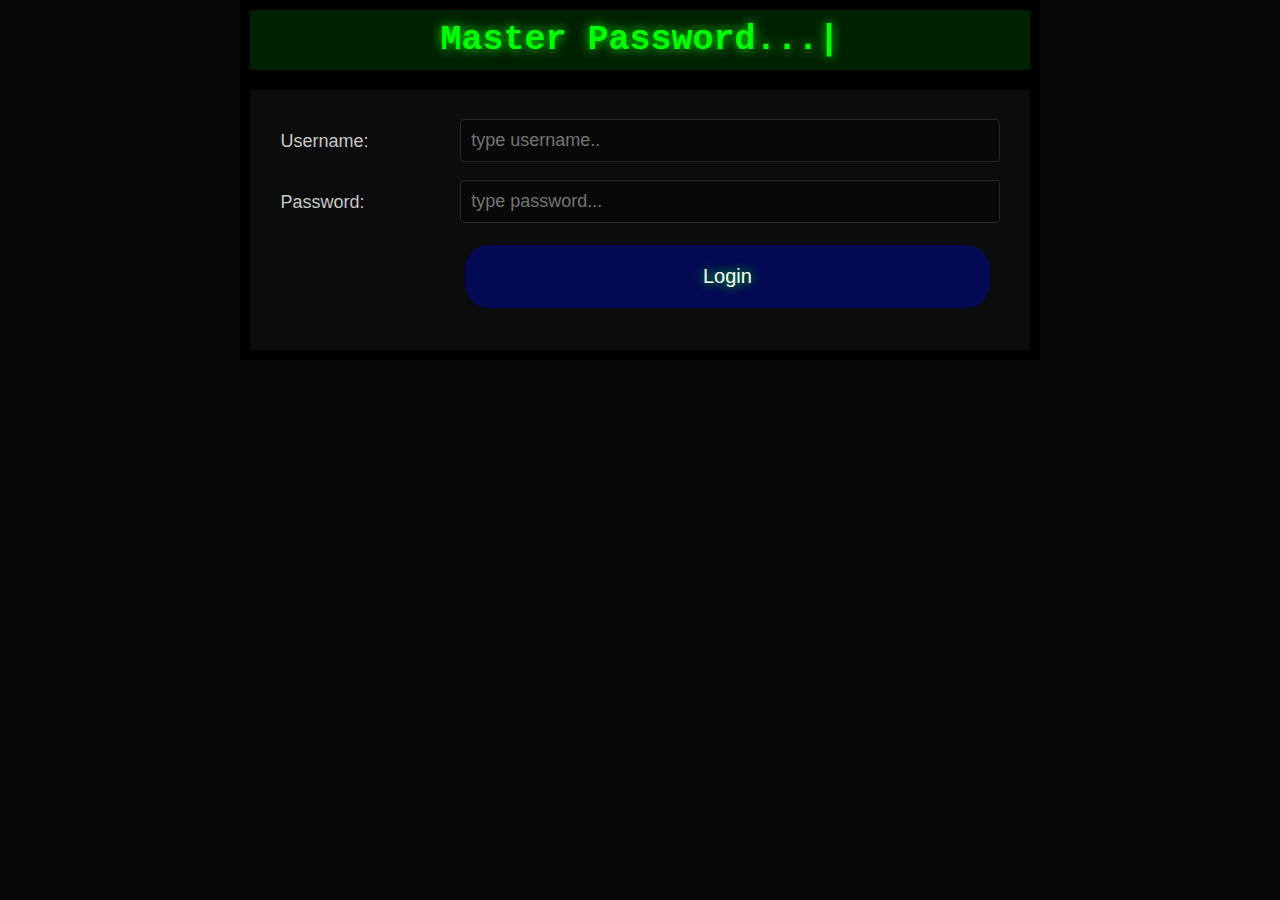
<file: index.html>
<html>

<head>
    <title>Master Password</title>
    <meta name="viewport" content="width=device-width, initial-scale=1">
    <link rel="stylesheet" href="app.css">
    <script src="app.js"></script>
    <link rel="manifest" href="manifest.json" />
</head>

<body onload="page1Load()">
    <div class="apptitle">Master Password...|</div>
    <div class="container">
        <form action="./page2.html">
            <fieldset class="form">
                <div class="row">
                    <div class="col-25">
                        <label>Username:</label>
                    </div>
                    <div class="col-75">
                        <input type="text" name="fullname" required id="usrname" placeholder="type username.." >
                    </div>
                </div>

                <div class="row">
                    <div class="col-25">
                        <label>Password:</label>
                    </div>
                    <div class="col-75">
                        <input type="password" name="masterpassword" required id="mstrpswd" placeholder="type password..." >
                    </div>
                </div>

                
                <div class="row hide">
                    <div class="col-25">
                        <label>MPW Version:</label>
                    </div>
                    <div class="col-75">
                        <input disabled name="version" required type="number" min=0 max=3 value=3 id="mpwver" value="3" >
                    </div>
                </div>

                <div class="row-center" >
                   <input class="loginButton" type="button" name="calculatekey" id="loginButton" value="Login" onclick="login()">
                </div>
        </form>
    </div>
    <p><code class="error"><noscript>You must have JavaScript enabled for this page to
        work.</noscript></code></p>
    <script>
        // Test for required ES6 features
        // This test must be in a seperate script tag as they are
        // language features and ES5 parsers will hard-fail otherwise

        // If the ES6 class, let, destructive assignment and rest arguments
        // are supported, this will be successful and ES6 files will be loaded
        // rather than the transpiled files
        class $ES6 { constructor() { let b = true; this.b = b; } }
        const [canES6] = ((...args) => args)(new $ES6().b);
        </script>
        <script>
            // If the needed ES6 features aren't supported the ES6 to ES5
            // transpiled files will be loaded instead
            var esdir = (typeof canES6 !== "undefined" && canES6) ? "" : "es5/";

            // If setImmediate is not implemented we include the polyfill
            window.setImmediate || document.write("<script src=" + esdir + "setImmediate-polyfill.js><\/script>");

            // If Typed Arrays are not supported we include the polyfill
            // https://github.com/inexorabletash/polyfill
            window.ArrayBuffer || document.write("<script src=typedarray-polyfill.js><\/script>");

            // If TextEncoder is not supported we include the polyfill
            // https://github.com/inexorabletash/text-encoding
            window.TextEncoder || document.write("<script src=encoding-polyfill.js><\/script>");

            // If Promise is not supported we include the polyfill
            // https://github.com/taylorhakes/promise-polyfill
            window.Promise || document.write("<script src=promise-polyfill.js><\/script>");

            // Alias window.crypto.subtle with window.crypto.webkitSubtle if
            // the latter but not the former is supported
            if (!window.crypto.subtle && window.crypto.webkitSubtle) {
                window.crypto.subtle = window.crypto.webkitSubtle;
            }

            // If Web Crypto API is not supported we include a JS crypto library
            // https://code.google.com/p/crypto-js/
            if (!window.crypto.subtle) {
                document.write(
                    "<script src=https://cdnjs.cloudflare.com/ajax/libs/crypto-js/3.1.2/rollups/hmac-sha256.js><\/script>"
                );
                document.write(
                    "<script src=https://cdnjs.cloudflare.com/ajax/libs/crypto-js/3.1.2/rollups/pbkdf2.js><\/script>");
                document.write(
                    "<script src=https://cdnjs.cloudflare.com/ajax/libs/crypto-js/3.1.2/components/lib-typedarrays-min.js><\/script>"
                );
            }

            // If MAX_SAFE_INTEGER (ES6) is not defined, define it
            if (!Number.MAX_SAFE_INTEGER) {
                Number.MAX_SAFE_INTEGER = Math.pow(2, 53) - 1;
            }

            // If your borwser needs a lot of polyfills consider upgrading
            // to a more modern feature rich browser, if you are a browser
            // developer considering adding these much needed features already!
            // :D

            // Include the scrypt implementation
            document.write("<script src=" + esdir + "lib/pbkdf2.js><\/script>");
            document.write("<script src=" + esdir + "lib/scrypt.js><\/script>");

            // Include the MPW class
            document.write("<script src=" + esdir + "lib/mpw.js><\/script>");
        </script>
</body>
</html>
</file>
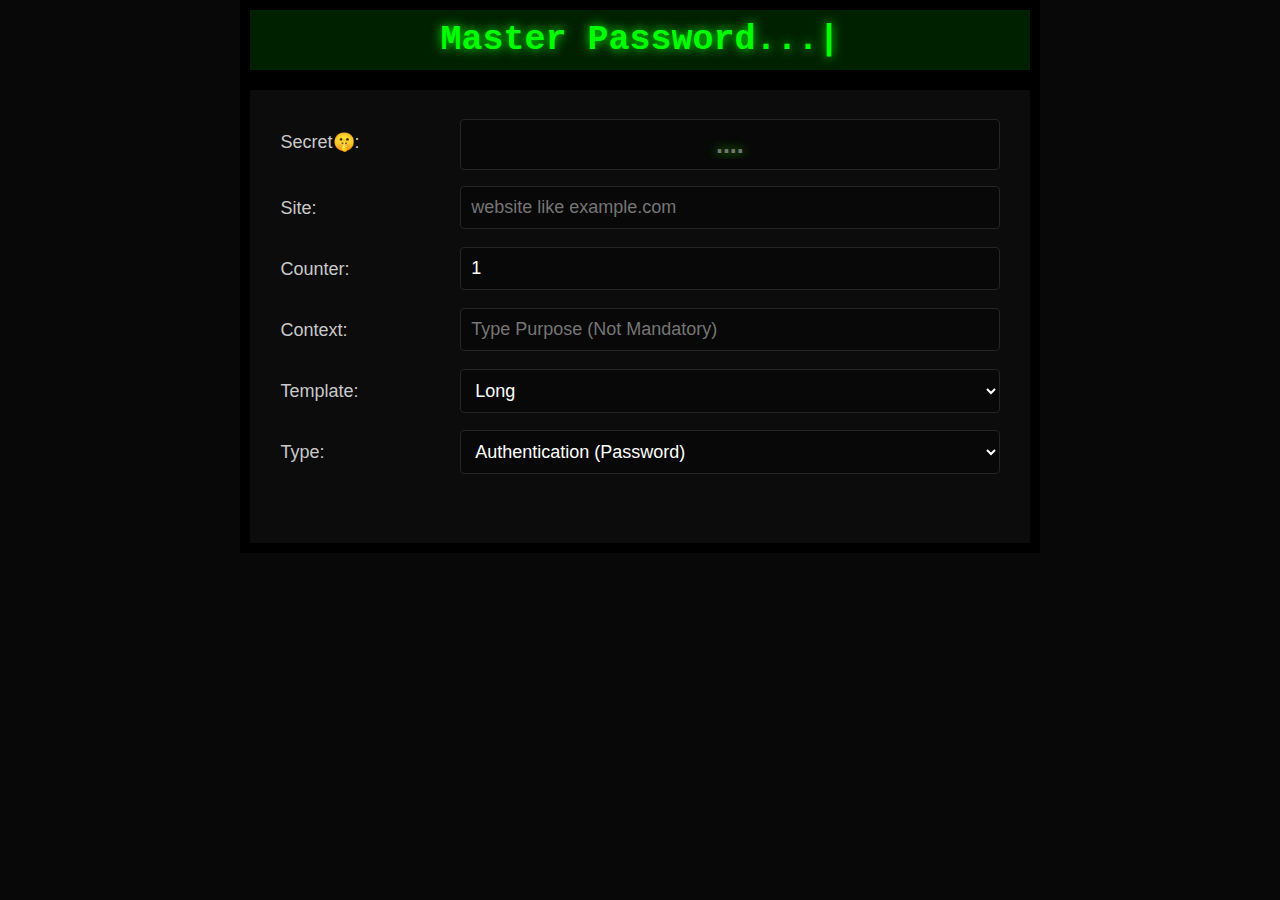
<file: page2.html>
<html>

<head>
    <title>Master Password</title>
    <meta name="viewport" content="width=device-width, initial-scale=1">
    <link rel="stylesheet" href="app.css">
    <script src="app.js"></script>
    <link rel="manifest" href="manifest.json" />
</head>

<body onload="page2Load()">
    <div class="apptitle">Master Password...|</div>
    <div class="container">
        <form>
            <fieldset class="form">
               
                    <div class="row">
                        <div class="col-25">
                            <label class="copyButton1 " onclick="copyClipboard()">Secret🤫:</label>
                            <input type="button" value="📝COPY" class="copyButton hide" >
                        </div>
                        <div class="col-75">
                            <input class="pass1" type="text" id="genPass" placeholder="...." readonly value="">
                        </div>

                    </div>
   
                <div class="row">
                    <div class="col-25">
                        <label>Site:</label>
                    </div>
                    <div class="col-75">
                        <input id="site"  type="text"  name="site" required placeholder="website like example.com" >
                    </div>
                </div>

                <div class="row">
                    <div class="col-25">
                        <label>Counter:</label>
                    </div>
                    <div class="col-75">
                        <input id="counter"  type="number" name="counter" required min=1 max=4294967295 value=1 >
                    </div>
                </div>

                <div class="row">
                    <div class="col-25">
                        <label>Context:</label>
                    </div>
                    <div class="col-75">
                        <input id="context" type="text"  name="context" placeholder="Type Purpose (Not Mandatory)"
                            onchange="calculateUnit()">
                    </div>
                </div>

                <div class="row">
                    <div class="col-25">
                        <label>Template:</label>
                    </div>
                    <div class="col-75">
                        <select id="template" name="template" required>
                            <option value="maximum">Maximum</option>
                            <option value="long" selected>Long</option>
                            <option value="medium">Medium</option>
                            <option value="basic">Basic</option>
                            <option value="short">Short</option>
                            <option value="pin">PIN</option>
                            <option value="name">Name</option>
                            <option value="phrase">Phrase</option>
                        </select>
                    </div>
                </div>

                <div  class="row">
                    <div class="col-25">
                        <label>Type:</label>
                    </div>
                    <div class="col-75">
                        <select id="type" name="type" required>
                            <option value="identification">Identification (Username)</option>
                            <option value="authentication" selected="">Authentication (Password)</option>
                            <option value="recovery">Recovery (Security Answer)</option>
                        </select>
                    </div>
                </div>
            </fieldset>
            <br>

        </form>
    </div>

    <script>


    </script>


<p><code class="error"><noscript>You must have JavaScript enabled for this page to
    work.</noscript></code></p>
<script>
    // Test for required ES6 features
    // This test must be in a seperate script tag as they are
    // language features and ES5 parsers will hard-fail otherwise

    // If the ES6 class, let, destructive assignment and rest arguments
    // are supported, this will be successful and ES6 files will be loaded
    // rather than the transpiled files
    class $ES6 { constructor() { let b = true; this.b = b; } }
    const [canES6] = ((...args) => args)(new $ES6().b);
    </script>
    <script>
        // If the needed ES6 features aren't supported the ES6 to ES5
        // transpiled files will be loaded instead
        var esdir = (typeof canES6 !== "undefined" && canES6) ? "" : "es5/";

        // If setImmediate is not implemented we include the polyfill
        window.setImmediate || document.write("<script src=" + esdir + "setImmediate-polyfill.js><\/script>");

        // If Typed Arrays are not supported we include the polyfill
        // https://github.com/inexorabletash/polyfill
        window.ArrayBuffer || document.write("<script src=typedarray-polyfill.js><\/script>");

        // If TextEncoder is not supported we include the polyfill
        // https://github.com/inexorabletash/text-encoding
        window.TextEncoder || document.write("<script src=encoding-polyfill.js><\/script>");

        // If Promise is not supported we include the polyfill
        // https://github.com/taylorhakes/promise-polyfill
        window.Promise || document.write("<script src=promise-polyfill.js><\/script>");

        // Alias window.crypto.subtle with window.crypto.webkitSubtle if
        // the latter but not the former is supported
        if (!window.crypto.subtle && window.crypto.webkitSubtle) {
            window.crypto.subtle = window.crypto.webkitSubtle;
        }

        // If Web Crypto API is not supported we include a JS crypto library
        // https://code.google.com/p/crypto-js/
        if (!window.crypto.subtle) {
            document.write(
                "<script src=https://cdnjs.cloudflare.com/ajax/libs/crypto-js/3.1.2/rollups/hmac-sha256.js><\/script>"
            );
            document.write(
                "<script src=https://cdnjs.cloudflare.com/ajax/libs/crypto-js/3.1.2/rollups/pbkdf2.js><\/script>");
            document.write(
                "<script src=https://cdnjs.cloudflare.com/ajax/libs/crypto-js/3.1.2/components/lib-typedarrays-min.js><\/script>"
            );
        }

        // If MAX_SAFE_INTEGER (ES6) is not defined, define it
        if (!Number.MAX_SAFE_INTEGER) {
            Number.MAX_SAFE_INTEGER = Math.pow(2, 53) - 1;
        }

        // If your borwser needs a lot of polyfills consider upgrading
        // to a more modern feature rich browser, if you are a browser
        // developer considering adding these much needed features already!
        // :D

        // Include the scrypt implementation
        document.write("<script src=" + esdir + "lib/pbkdf2.js><\/script>");
        document.write("<script src=" + esdir + "lib/scrypt.js><\/script>");

        // Include the MPW class
        document.write("<script src=" + esdir + "lib/mpw.js><\/script>");
    </script>
</body>

</html>
</file>
<file: app.css>
* {
    box-sizing: border-box;
}

body {
    margin: auto;
    max-width: 800px;
    font-family: Arial;
    font-size: 18px;
    background-color:#080808;
    color: #c9c9c9;
}

.apptitle{
  font-size: 35px;
  font-weight: bolder;
  padding: 10px 10px;
  background-color: #002100;
  text-align: center;
  font-family: 'Courier New', Courier, monospace;
  color:#0f0;
  text-shadow: 0 0 11px #06ff06;
  border: 10px solid #000;
}

input[type=text],input[type=password], input[type=number],
select,
textarea {
    width: 100%;
    padding: 10px 10px;
    border: 1px solid #252525;
    border-radius: 4px;
    resize: vertical;
    font-size: 18px;
    background-color: #080808;
    color: #FFF;
}

input:focus,
select:focus,
textarea:focus,
button:focus {
    outline: none;
}

label {
    padding: 12px 12px 12px 0;
    display: inline-block;
}

.loginButton {
    background-color: #040953;
    color: white;
    padding: 20px 20px;
    border: 0px solid #000000;
    border-radius: 24px;
    cursor: pointer;
    /*float:right;*/
    font-size: 20px;
    width: 75%;
    text-shadow: 0 0 11px #06ff06;
    float: right;
}

.copyButton {
    padding: 10px 20px ;
    border-radius: 8px;
    text-align: left;
    float: left;
    border: 0px solid #000000;
    cursor: pointer;
    color: #EEE;
    font-size: 20px;
    width: 80%;
    background-color: #031d0500;
}

.copy{
    background-color: #04700d;
    padding: 0px 20px;
    color:rgb(0, 255, 0);
}

.copyButton:hover {
    background-color: #052e09;
    text-shadow: 0 0 11px #06ff06;
}

.underline{
    border-top: 0px transparent !important;
    border-bottom: 1px solid #00ff00 !important;
    border-left: 1px solid transparent !important;
    border-right: 1px solid transparent !important;
    
}

.container {
    border-radius: 0px;
    background-color:#0c0c0c;
    padding: 10px;
    max-width: 800px;
    /*width: 1400px;*/
    top:0%;
    position:relative;
    border: 10px solid #000;
}

.center {
    margin: 0;
    position: absolute;
    top: 50%;
    /*left: 50%;*/
    -ms-transform: translate(-50%, -50%);
    transform: translate(-50%, -50%);
  }

.col-25 {
    float: left;
    width: 25%;
    margin-top: 6px;
}

.col-75 {
    float: left;
    width: 75%;
    margin-top: 6px;
}

.col-100 {
    float: left;
    width: 75%;
    margin-top: 26px;
}

/* Clear floats after the columns */
.row:after {
    content: "";
    display: table;
    clear: both;
}

.row {
    border: 5px solid transparent;  
}

.row-center{
    border: 15px solid transparent;
    text-align: center;
}

.red {
    color: #ff0000 !important;
    background-color: #210000 !important;
    border-color: #510000 !important;
}

.pass{
    text-shadow: 0 0 10px #3cff00;
    font-size: 30px !important;
    border-color: #210000 !important;
    max-width: 600px;
    background-color: transparent !important;
    color:rgb(210, 255, 210) !important;
    text-align: center !important;
}

.pass1{
    text-shadow: 0 0 11px #3cff00;
    background-color: #002100;
    text-align: center;
    font-weight: bold;
    font-size: 25px !important;
}

.green {
    color: #00ff00 !important;
    background-color: #002100 !important;
    border-color: #005100 !important;
}

.hide{
    display: none;
}

/*field set sections */
.form{
    margin: 0px;background: transparent;border-color: #0000;
  }
.blacksection{
  margin: 0px;background: #0c0c0c;border-color: #000000;
}

.redsection{
  margin: 0px;background: #002100;border-color: #008b00;
}

.greensection{
  margin: 0px;background: #002100;border-color: #008b00;
}



/* Responsive layout - when the screen is less than 600px wide, make the two columns stack on top of each other instead of next to each other */
@media screen and (max-width: 600px) {

    .col-25,
    .col-75,
    input[type=button] {
        width: 100%;
        margin-top: 0;
    }


    
}
</file>
